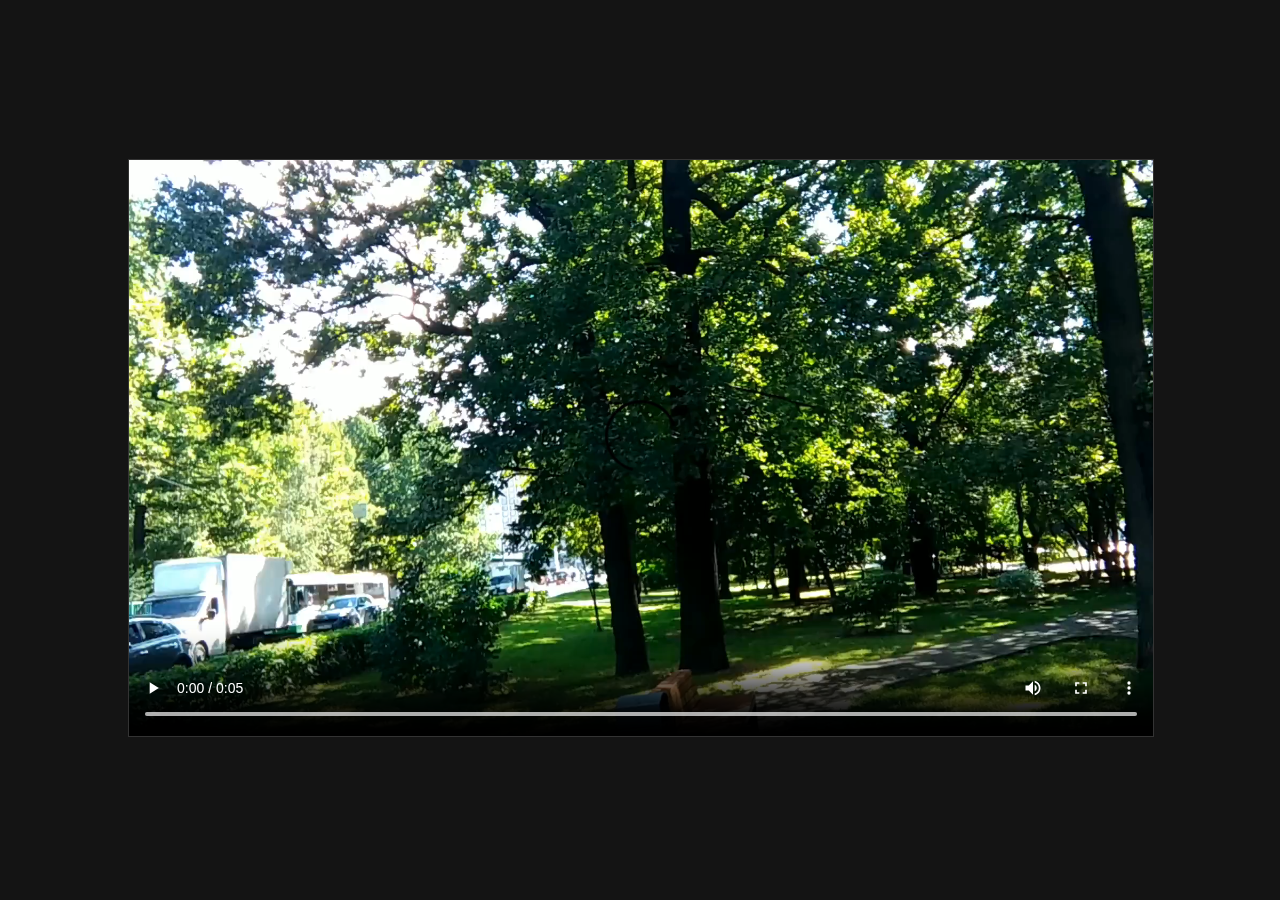
<file: documental.html>
<!DOCTYPE html>
<html lang="es">
<head>
    <meta charset="UTF-8">
    <meta name="viewport" content="width=device-width, initial-scale=1.0">
    <title>Reproductor de Video Estilo Netflix</title>
       <link rel="stylesheet" href="docu.css">
</head>
<body>

</head>
<body>
    <div id="videoContainer">
        <video id="videoPlayer" controls>
            <source src="sample-5s.mp4" type="video/mp4">
            Tu navegador no soporta el elemento de video.
        </video>
    </div>
        
    <script src="script.js"></script>

    <script>
        const video = document.getElementById('videoPlayer');

        function setVolume(value) {
            video.volume = value;
        }

        function toggleSubtitles() {
            // Aquí puedes agregar lógica para mostrar/ocultar subtítulos
            alert('Funcionalidad de subtítulos no implementada.');
        }
    </script>

</body>
</html>
</file>
<file: docu.css>
body {
            background-color: #141414;
            color: white;
            font-family: Arial, sans-serif;
            display: flex;
            justify-content: center;
            align-items: center;
            height: 100vh;
            margin: 0;
        }
        #videoContainer {
            position: relative;
            width: 80%;
        }
        #videoPlayer {
            width: 100%;
            border: 1px solid #333;
        }
        .controls {
            position: absolute;
            bottom: 10px;
            left: 10px;
            right: 10px;
            display: flex;
            justify-content: space-between;
            background-color: rgba(34, 34, 34, 0.8);
            padding: 10px;
            border-radius: 5px;
        }
        .button {
            background-color: #e50914;
            border: none;
            color: white;
            padding: 10px;
            cursor: pointer;
        }
        .button:hover {
            background-color: #f40612;
        }
        #volumeControl {
            width: 100px;
        }
*//documental
.container {
    max-width: 600px;
    margin: auto;
    background: white;
    padding: 20px;
    border-radius: 10px;
    box-shadow: 0 0 10px rgba(0, 0, 0, 0.1);
}

h1, h2 {
    text-align: center;
}

form {
    display: flex;
    flex-direction: column;
}

input, textarea {
    margin: 10px 0;
    padding: 10px;
    border: 1px solid #ccc;
    border-radius: 5px;
}

button {
    padding: 10px;
    background-color: #007bff;
    color: white;
    border: none;
    border-radius: 5px;
    cursor: pointer;
}

button:hover {
    background-color: #0056b3;
}

.review {
    border: 1px solid #ddd;
    padding: 10px;
    margin: 10px 0;
    border-radius: 5px;
}
</file>
